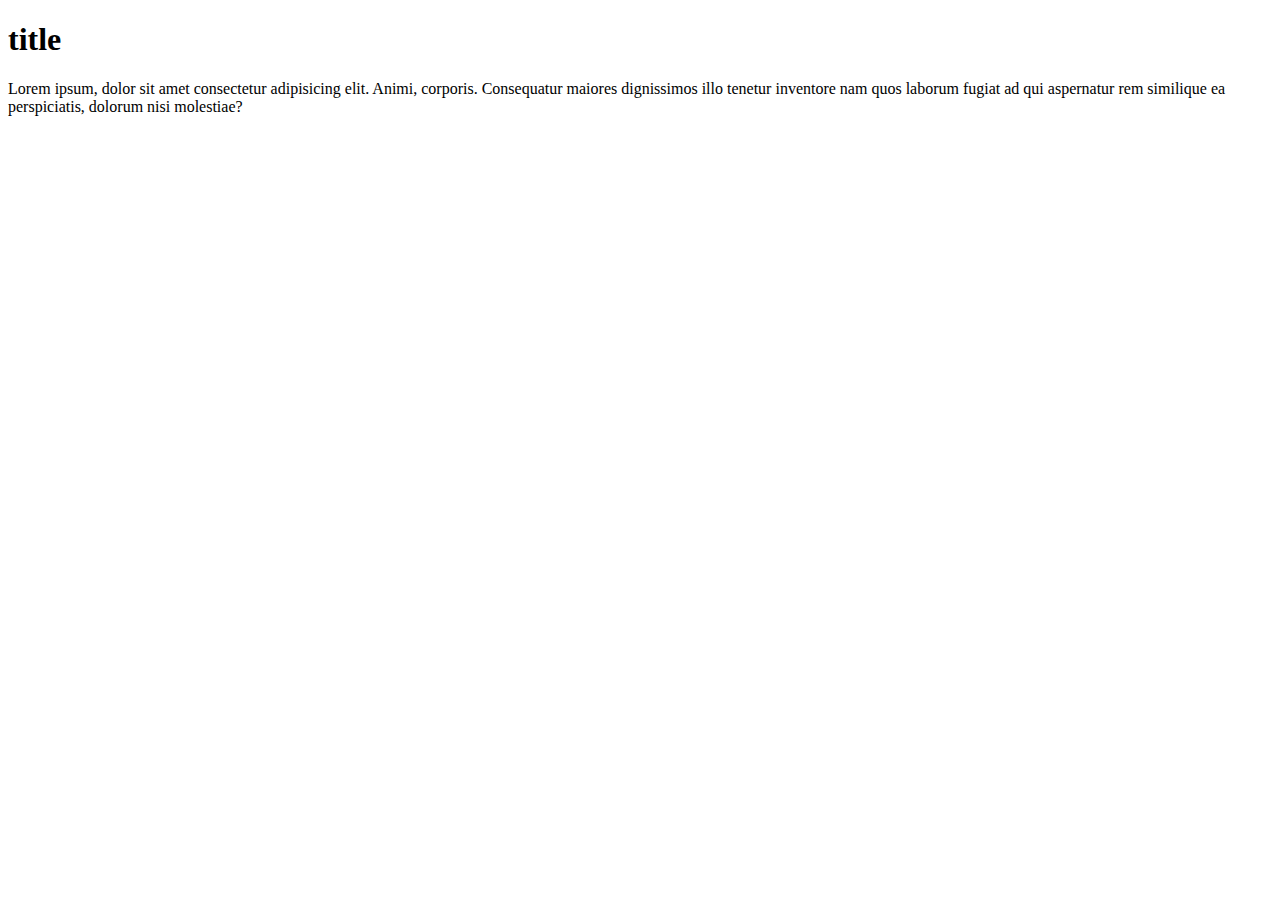
<file: index.html>
<!DOCTYPE html>
<html lang="en">
<head>
    <meta charset="UTF-8">
    <meta name="viewport" content="width=device-width, initial-scale=1.0">
    <title>Document</title>
</head>
<body>

    <h1>title</h1>

    <p>Lorem ipsum, dolor sit amet consectetur adipisicing elit. Animi, corporis. Consequatur maiores dignissimos illo tenetur inventore nam quos laborum fugiat ad qui aspernatur rem similique ea perspiciatis, dolorum nisi molestiae?</p>




</body>
</html>
</file>
